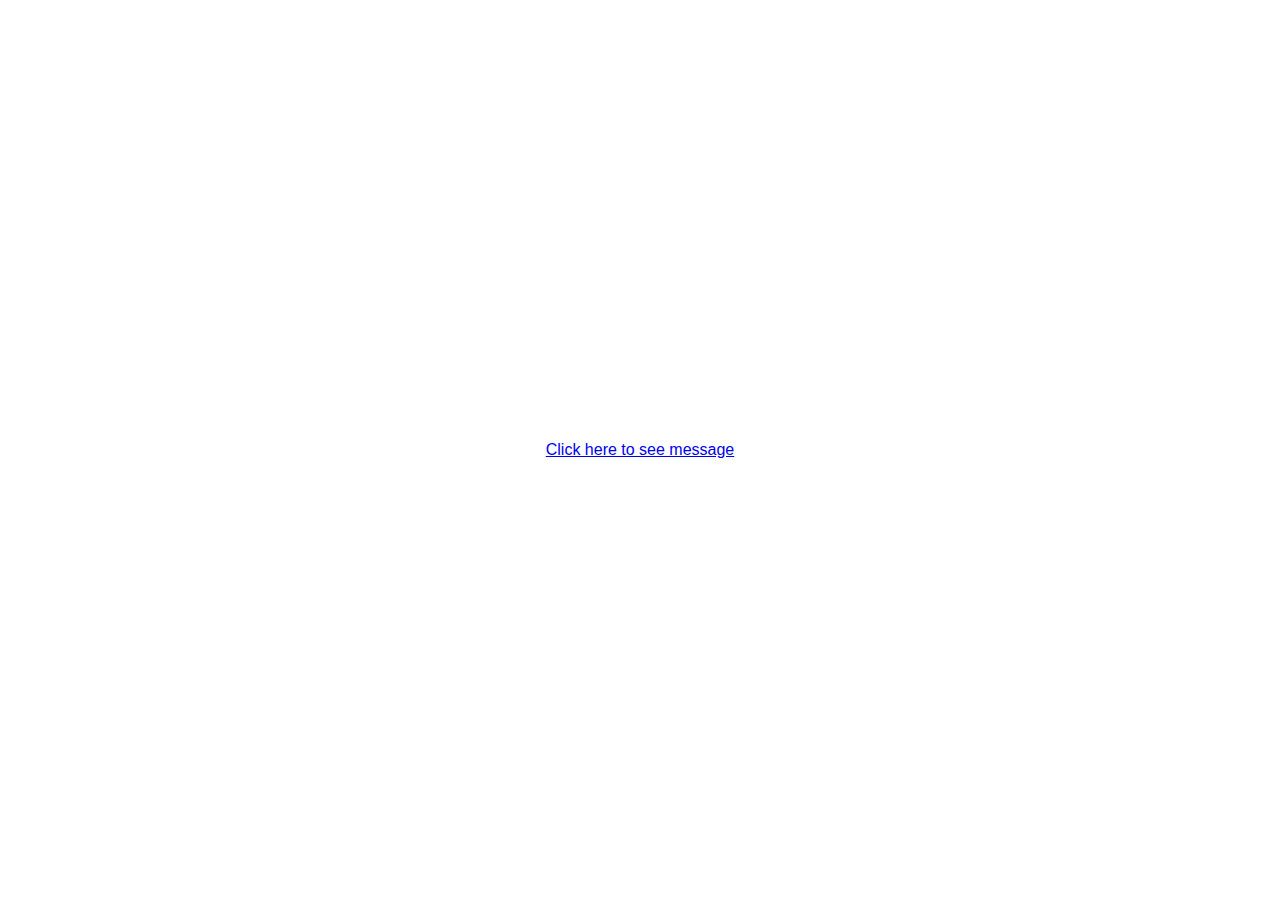
<file: index.html>
<!DOCTYPE html>
<html lang="en">
<head>
    <meta charset="UTF-8">
    <meta name="viewport" content="width=device-width, initial-scale=1.0">
    <title>Document</title>
    <link rel="stylesheet" href="style.css">
</head>
<body>
        <a href="#" id="imageLink">Click here to see message</a>

        <a href="msg.html">
        <div id="popup" class="popup">
            <span class="close">&times;</span>
            <img class="popup-content" id="popupImage" src="msg.png">
        </div>
        </a>
        <script src="main.js"></script>
</body>
</html>
</file>
<file: style.css>
*{
    margin: 0;
    padding: 0;
    box-sizing: border-box;
}

body {
    font-family: Arial, sans-serif;
    margin: 0;
    padding: 0;
    display: flex;
    align-items: center;
    justify-content: center;
    height: 100vh;
    text-align: center;
}

#popup {
    display: none;
    position: fixed;
    z-index: 1;
    left: 0;
    top: 0;
    width: 100%;
    height: 100%;
    overflow: auto;
    background-color: rgba(0, 0, 0, 0.5);
    padding: 20px;
    box-sizing: border-box;
}

.popup-content {
    margin: auto;
    display: block;
    width: 80%;
    max-width: 700px;
    animation-name: zoom;
    animation-duration: 0.6s;
}

@keyframes zoom {
    from {transform: scale(0);}
    to {transform: scale(1);}
}

.close {
    position: absolute;
    top: 15px;
    right: 35px;
    color: #fff;
    font-size: 40px;
    font-weight: bold;
    transition: 0.3s;
}

.close:hover,
.close:focus {
    color: #bbb;
    text-decoration: none;
    cursor: pointer;
}

@media (max-width: 768px) {
    .popup-content {
        width: 90%;
    }

    .close {
        font-size: 30px;
        right: 20px;
        top: 10px;
    }
}

@media (max-width: 480px) {
    .popup-content {
        width: 100%;
    }

    .close {
        font-size: 25px;
        right: 15px;
        top: 5px;
    }
}
</file>
